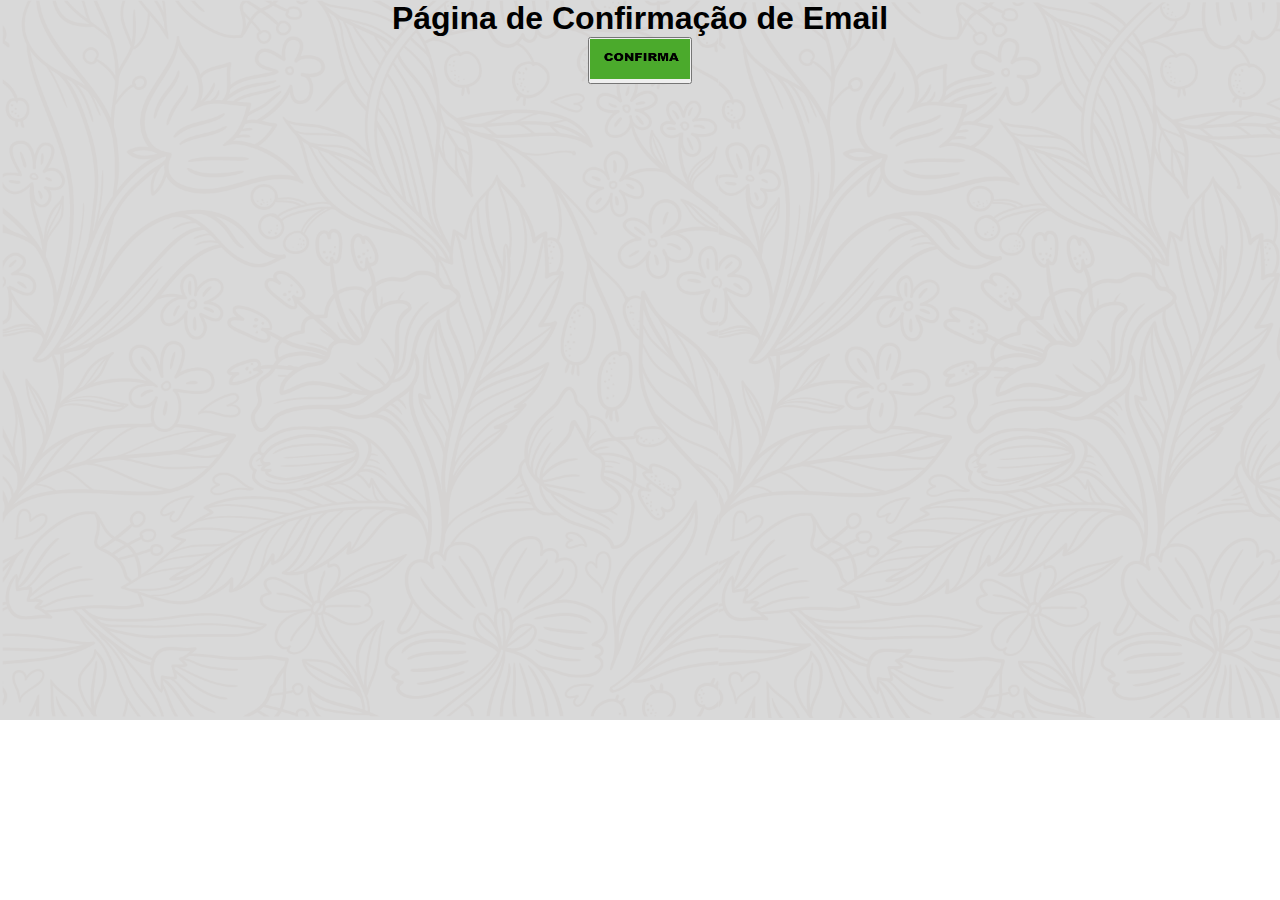
<file: Loja de Roupas/cadatro.html>
<!DOCTYPE html>
<html lang="pt-br">

<head>
    <meta charset="UTF-8">
    <meta name="viewport" content="width=device-width, initial-scale=1.0">
    <link rel="stylesheet" href="cadastro.css">
    <title>Confirmação de Cadastro</title>
</head>

<body>
    <!--Aqui começa o Style da Página-->
    <style>
       
        html,
        body {
            height: 100%;
            background: url('Imagens/bg-2.png') no-repeat;
            background-size: cover;
            width: 100%;
            height: auto;
        }
    </style>
       
    <div id="cadastro">
        <h1>Página de Confirmação de Email</h1>
    </div>

    <div id="confirmar">
        <button><img id="botao" src="Imagens/confirma.jpg" alt="confirmar"></button>
    </div>
    <script src="cadastro.js"></script>
</body>

</html>
</file>
<file: Loja de Roupas/cadastro.css>
* {
    margin: 0;
    padding: 0;
    box-sizing: border-box;
    font-family: 'Open Sans', sans-serif;
    text-align: center;
}
button img {
    width: 100px;
    height: 40px;
}
</file>
